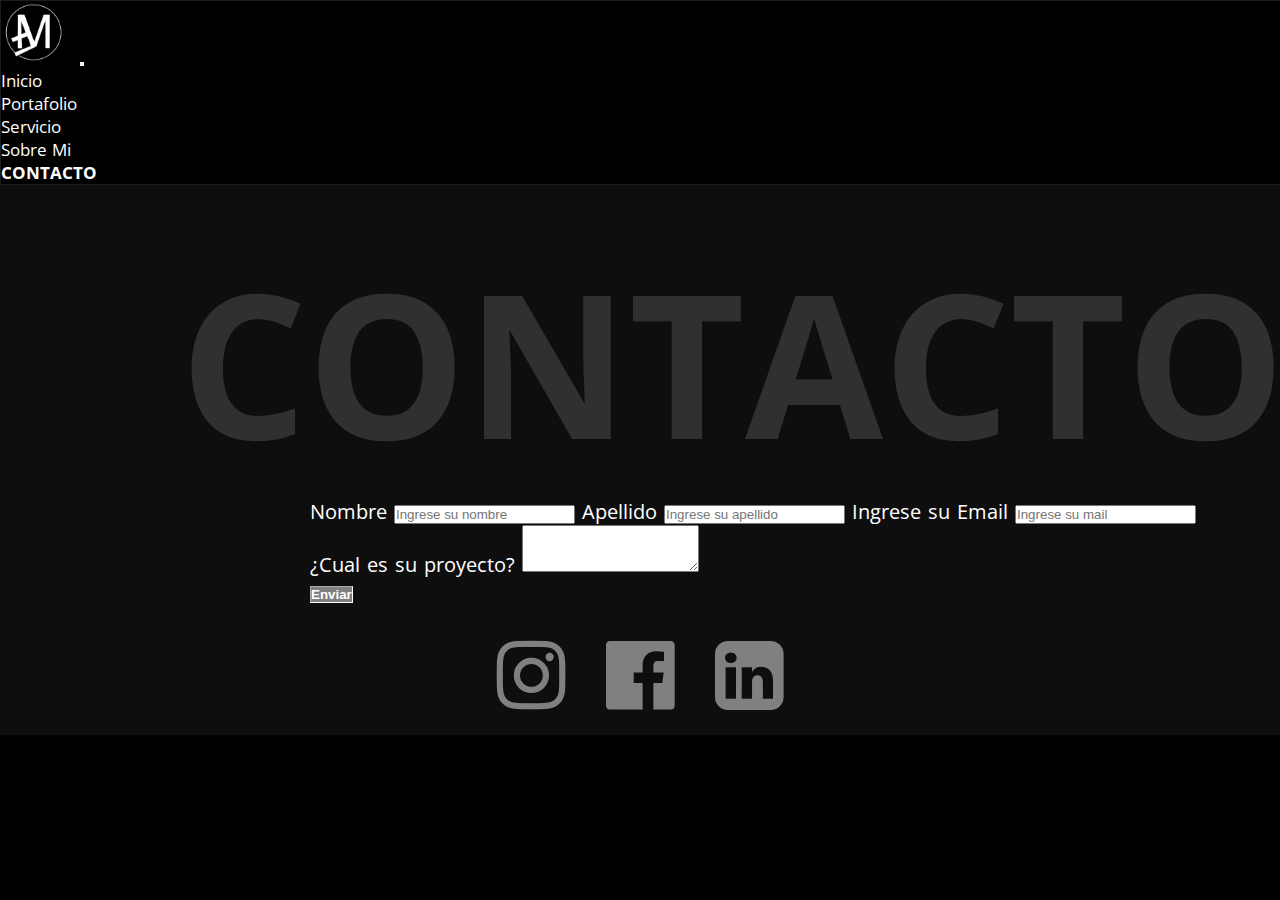
<file: pages/contacto.html>
<!DOCTYPE html>
<html lang="es">

<head>
    <meta charset="UTF-8">
    <meta http-equiv="X-UA-Compatible" content="IE=edge">
    <meta name="viewport" content="width=device-width, initial-scale=1.0">
    <meta name="description"
        content="Soy un diseñador grafico y desarrollador web que vive en Argentina. Contactate conmigo, tengamos la oportunidad de trabajar juntos">
    <meta name="keywords"
        content="contacto, desarrollador web, diseñador grafico, estudio grafico, freelance, detallista, Argentina, portafolio, email">
    <title>Francisco Manzur | Diseño grafico, Desarrollador web</title>
    <!-- Favcion -->
    <link rel="icon" href="../assets/images/favicon.ico" sizes="any">
    <!-- Linkeo Fonts -->
    <link rel="preconnect" href="https://fonts.googleapis.com">
    <link rel="preconnect" href="https://fonts.gstatic.com" crossorigin>
    <link href="https://fonts.googleapis.com/css2?family=Open+Sans+Condensed:wght@300;700&display=swap"
        rel="stylesheet">
    <!-- Linkeo Icons  -->
    <link rel="stylesheet" href="https://use.fontawesome.com/releases/v5.8.1/css/all.css"
        integrity="sha384-50oBUHEmvpQ+1lW4y57PTFmhCaXp0ML5d60M1M7uH2+nqUivzIebhndOJK28anvf" crossorigin="anonymous">
    <link rel="stylesheet" href="https://cdnjs.cloudflare.com/ajax/libs/font-awesome/4.7.0/css/font-awesome.css">
    <!-- Linkeo animaciones -->
    <link rel="stylesheet" href="https://cdnjs.cloudflare.com/ajax/libs/animate.css/4.1.1/animate.min.css" />
    <link rel="stylesheet" href="../assets/css/animate.css">
    <!-- Linkeo CSS -->
    <link rel="stylesheet" href="../assets/css/style.css">
    <!-- Bootstrap -->
    <link rel="stylesheet" href="https://cdn.jsdelivr.net/npm/bootstrap@4.6.0/dist/css/bootstrap.min.css"
        integrity="sha384-B0vP5xmATw1+K9KRQjQERJvTumQW0nPEzvF6L/Z6nronJ3oUOFUFpCjEUQouq2+l" crossorigin="anonymous">
</head>

<body>
    <div class="container-fluid">
        <header class="row">
            <div class="col-xs-12 col-md-12 col-lg-12">
                <nav class="navbar navbar-expand-lg navbar-light menu --border animate__animated animate__fadeInDown">
                    <img src="../assets/images/logo.png" alt="FAM Logo">
                    <button class="navbar-toggler" type="button" data-toggle="collapse" data-target="#navbarNav"
                        aria-controls="navbarNav" aria-expanded="false" aria-label="Toggle navigation">
                        <span class="navbar-toggler-icon"></span>
                    </button>
                    <div class="collapse navbar-collapse menu__nav" id="navbarNav">
                        <ul class="navbar-nav menu__list">
                            <li class="nav-item active">
                                <a class="nav-link" href="../index.html">Inicio<span
                                        class="sr-only">(current)</span></a>
                            </li>
                            <li class="nav-item">
                                <a class="nav-link" href="../pages/portafolio.html">Portafolio</a>
                            </li>
                            <li class="nav-item">
                                <a class="nav-link" href="../pages/servicios.html">Servicio</a>
                            </li>
                            <li class="nav-item">
                                <a class="nav-link" href="../pages/sobreMi.html">Sobre Mi</a>
                            </li>
                            <li class="nav-item">
                                <a class="nav-link" style="font-weight: bold; text-transform: uppercase;"
                                    href="../pages/contacto.html">Contacto</a>
                            </li>
                        </ul>
                    </div>
                </nav>
            </div>
        </header>
    </div>
    <div class="row">
        <div class="col-xs-12 col-md-12 col-lg-12 footcontenido wow animate__fadeInUp">
            <h1>Contacto</h1>
            <!-- Formulario -->
            <div class="col-xs-4 col-md-10 col-lg-4 form--  wow animate__fadeInUp">
                <form class="form--contacto">
                    <div class="form-group">
                        <label for="exampleFormControlInput1">Nombre</label>
                        <input type="name" class="form-control" id="exampleFormControlInput1"
                            placeholder="Ingrese su nombre">
                        <label for="exampleFormControlInput1">Apellido</label>
                        <input type="surname" class="form-control" id="exampleFormControlInput1"
                            placeholder="Ingrese su apellido">
                        <label for="exampleFormControlInput1">Ingrese su Email</label>
                        <input type="email" class="form-control" id="exampleFormControlInput1"
                            placeholder="Ingrese su mail">
                    </div>
                    <div class="form-group">
                        <label for="exampleFormControlTextarea1">¿Cual es su proyecto?</label>
                        <textarea class="form-control" id="exampleFormControlTextarea1" rows="3"></textarea>
                    </div>
                    <button type="submit" class="btn form--boton">Enviar</button>
                </form>
            </div>
            <nav>
                <ul class="footer__nav">
                    <li><a href="https://www.instagram.com/agus._.manzur/" target="_Blank"><i
                                class="fa fa-instagram fa-4x footer--movimiento" aria-hidden="true"></i></a></li>
                    <li><a href="https://www.facebook.com/virujas/" target="_Blank"><i
                                class="fa fa-facebook-official fa-4x footer--movimiento" aria-hidden="true"></i></a>
                    </li>
                    <li><a href="../pages/error404.html" target="_Blank"><i
                                class="fa fa-linkedin-square fa-4x footer--movimiento" aria-hidden="true"></i></a></li>
                </ul>
            </nav>
            <!-- Script  -->
            <script src="https://code.jquery.com/jquery-3.5.1.slim.min.js"
                integrity="sha384-DfXdz2htPH0lsSSs5nCTpuj/zy4C+OGpamoFVy38MVBnE+IbbVYUew+OrCXaRkfj"
                crossorigin="anonymous">
            </script>
            <script src="https://cdn.jsdelivr.net/npm/bootstrap@4.6.0/dist/js/bootstrap.bundle.min.js"
                integrity="sha384-Piv4xVNRyMGpqkS2by6br4gNJ7DXjqk09RmUpJ8jgGtD7zP9yug3goQfGII0yAns"
                crossorigin="anonymous">
            </script>
            </script>
            <script src="../assets/js/wow.min.js"></script>
            <script>
                new WOW().init();
            </script>
</body>

</html>
</file>
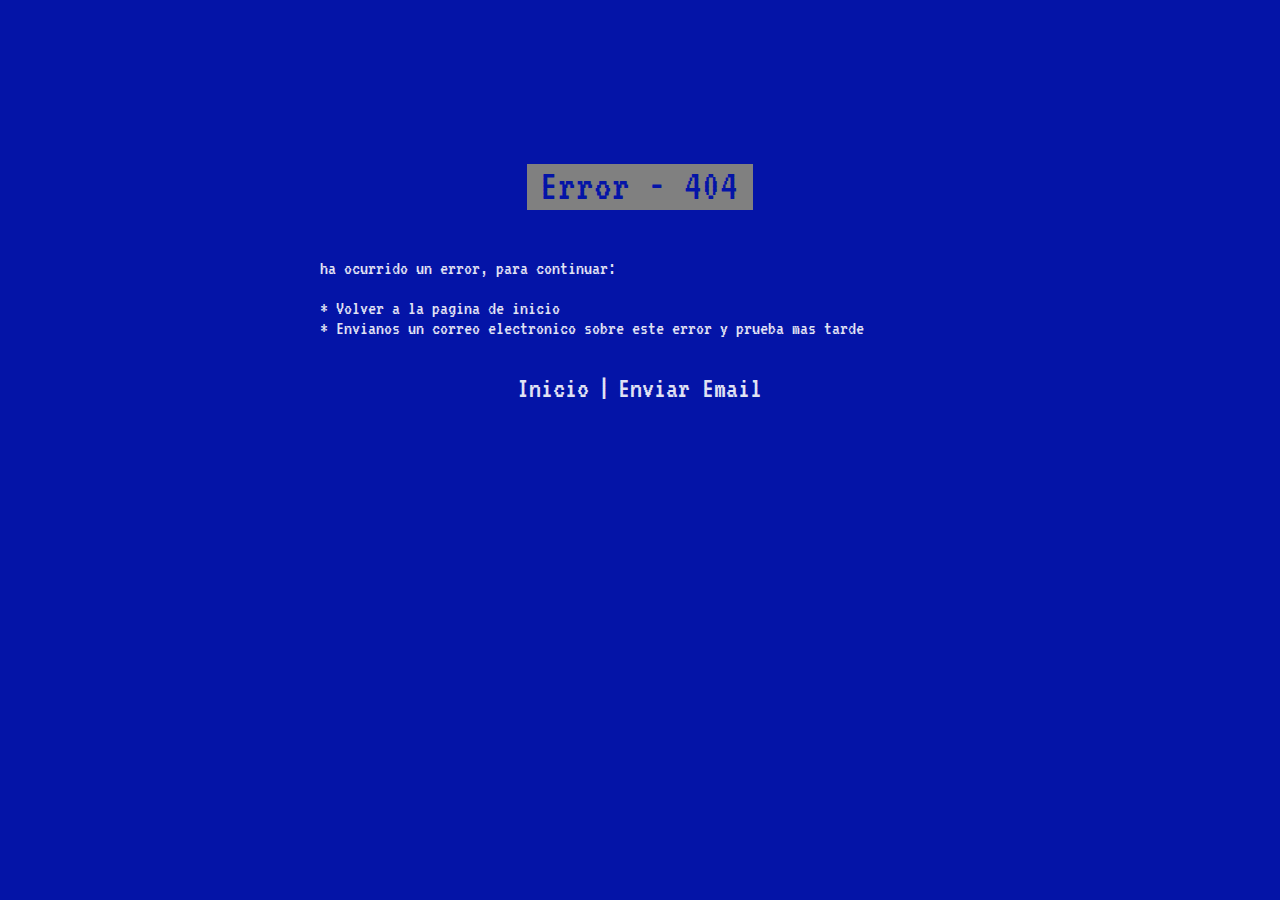
<file: pages/error404.html>
<!DOCTYPE html>
<html lang="es">

<head>
  <meta charset="UTF-8">
  <meta http-equiv="X-UA-Compatible" content="IE=edge">
  <meta name="viewport" content="width=device-width, initial-scale=1.0">
  <meta name="description"
    content="Soy un diseñador grafico y desarrollador web que vive en Argentina. Contactate conmigo.">
  <meta name="keywords"
    content="desarrollador web, diseñador grafico, estudio grafico, freelance, detallista, Argentina, portafolio, error, 404">
  <!-- Linkeo CSS -->
  <link rel="stylesheet" href="../assets/css/error404.css">
  <title>Francisco Manzur | Diseño grafico, Desarrollador web</title>
  <!-- Favcion -->
  <link rel="icon" href="assets/images/favicon.ico" sizes="any">
</head>

<body>
  <main class="container ajust">
    <h1 class="txt title"><span class="bg">Error - 404</span></h1>
    <p>ha ocurrido un error, para continuar:</p>
    <p>* Volver a la pagina de inicio<br />
      * Envianos un correo electronico sobre este error y prueba mas tarde</p>
    <nav class="nav">
      <a href="../index.html" class="link">Inicio</a>|<a href="mailto:manzur.agustin7@gmail.com" class="link">Enviar
        Email</a>
    </nav>
  </main>
</body>

</html>
</file>
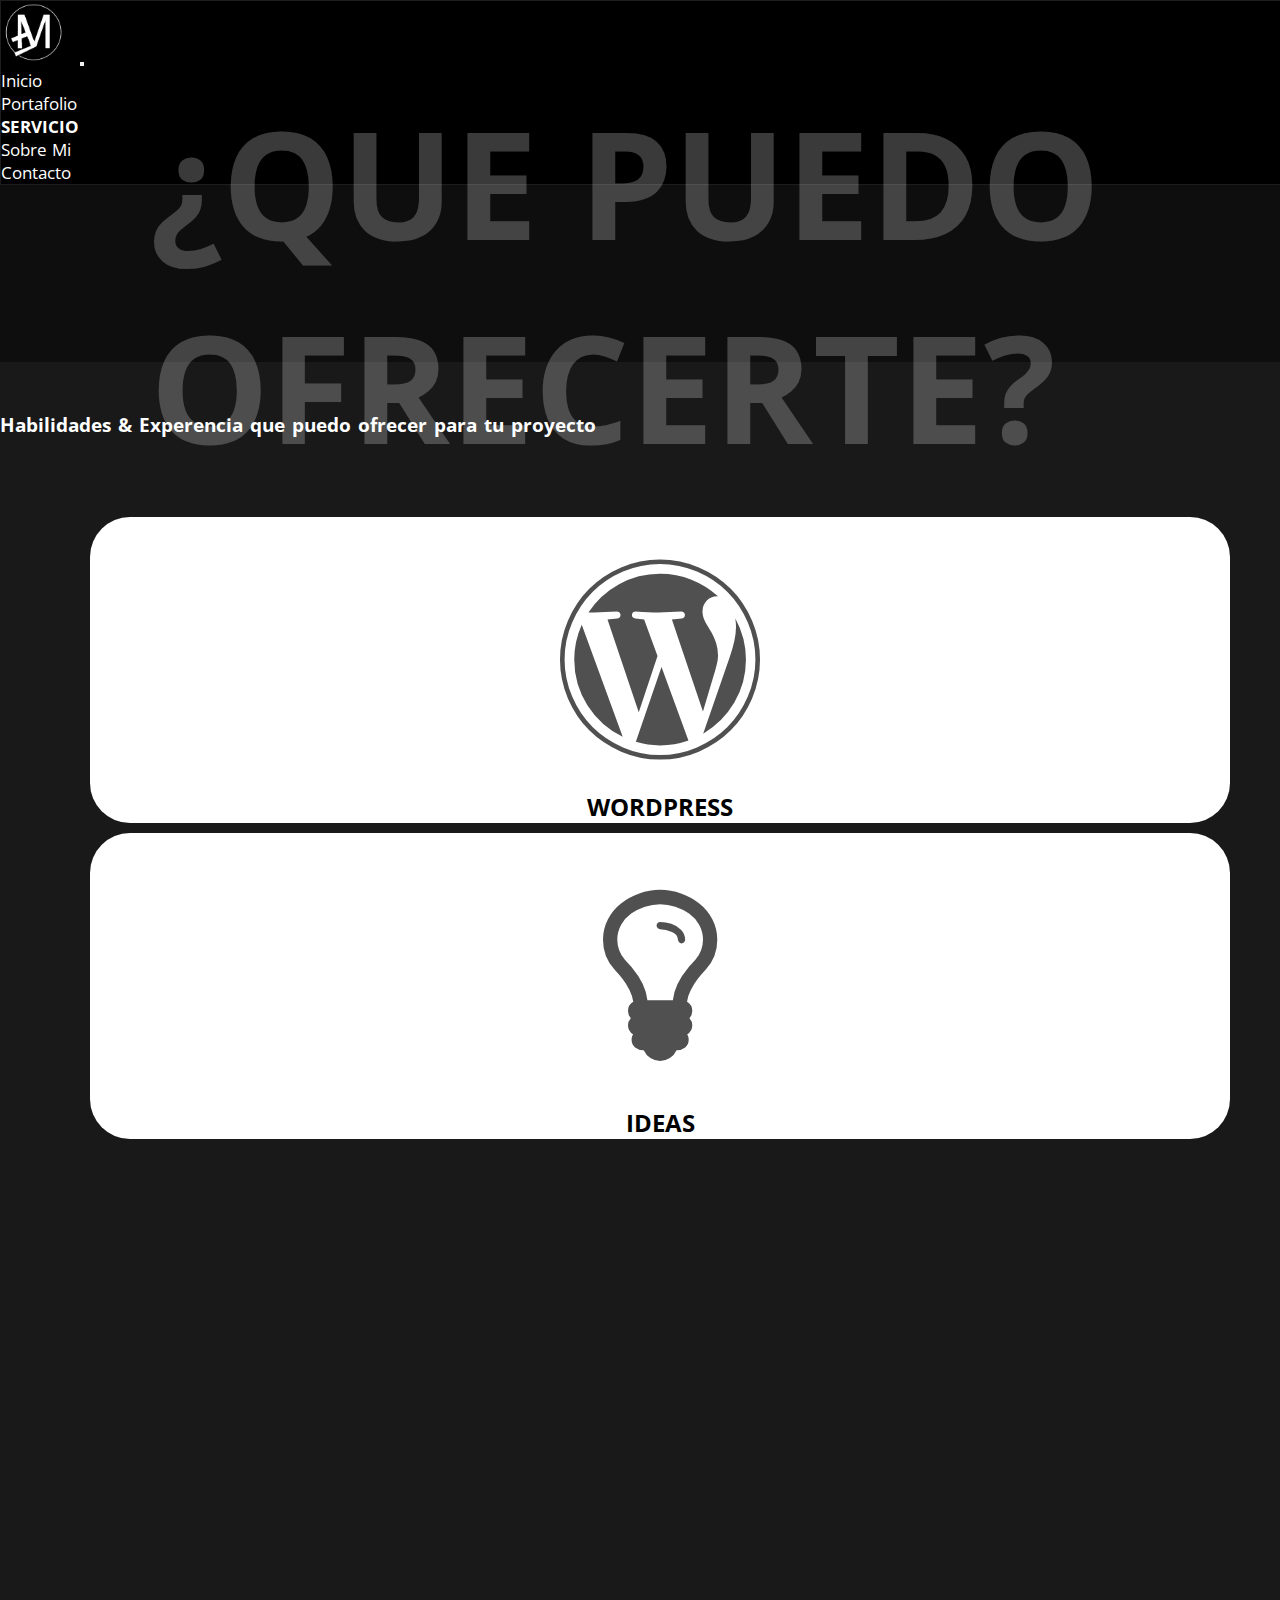
<file: pages/servicios.html>
<!DOCTYPE html>
<html lang="es">

<head>
    <meta charset="UTF-8">
    <meta http-equiv="X-UA-Compatible" content="IE=edge">
    <meta name="viewport" content="width=device-width, initial-scale=1.0">
    <meta name="description"
        content="Soy un diseñador grafico y desarrollador web que vive en Argentina. Aqui encontraras detalladamente mis especialidades. ¿En que puedo ayudarte?">
    <meta name="keywords"
        content="sitios web, desarrollador web, diseñador grafico, estudio grafico, freelance, intuitivo, Argentina, servicios, redes, soporte">
    <title>Francisco Manzur | Diseño grafico, Desarrollador web</title>
    <!-- Favcion -->
    <link rel="icon" href="../assets/images/favicon.ico" sizes="any">
    <!-- Linkeo Fonts -->
    <link rel="preconnect" href="https://fonts.googleapis.com">
    <link rel="preconnect" href="https://fonts.gstatic.com" crossorigin>
    <link href="https://fonts.googleapis.com/css2?family=Open+Sans+Condensed:wght@300;700&display=swap"
        rel="stylesheet">
    <!-- Linkeo Icons  -->
    <link rel="stylesheet" href="https://use.fontawesome.com/releases/v5.8.1/css/all.css"
        integrity="sha384-50oBUHEmvpQ+1lW4y57PTFmhCaXp0ML5d60M1M7uH2+nqUivzIebhndOJK28anvf" crossorigin="anonymous">
    <link rel="stylesheet" href="https://cdnjs.cloudflare.com/ajax/libs/font-awesome/4.7.0/css/font-awesome.css">
    <!-- Linkeo animaciones -->
    <link rel="stylesheet" href="https://cdnjs.cloudflare.com/ajax/libs/animate.css/4.1.1/animate.min.css" />
    <link rel="stylesheet" href="../assets/css/animate.css">
    <!-- Linkeo CSS -->
    <link rel="stylesheet" href="../assets/css/style.css">
    <!-- Bootstrap -->
    <link rel="stylesheet" href="https://cdn.jsdelivr.net/npm/bootstrap@4.6.0/dist/css/bootstrap.min.css"
        integrity="sha384-B0vP5xmATw1+K9KRQjQERJvTumQW0nPEzvF6L/Z6nronJ3oUOFUFpCjEUQouq2+l" crossorigin="anonymous">
</head>

<body class="portafolio__body">
    <div class="container-fluid">
        <header class="row">
            <div class="col-xs-12 col-md-12 col-lg-12">
                <nav class="navbar navbar-expand-lg navbar-light menu --border animate__animated animate__fadeInDown">
                    <img src="../assets/images/logo.png" alt="FAM Logo">
                    <button class="navbar-toggler" type="button" data-toggle="collapse" data-target="#navbarNav"
                        aria-controls="navbarNav" aria-expanded="false" aria-label="Toggle navigation">
                        <span class="navbar-toggler-icon"></span>
                    </button>
                    <div class="collapse navbar-collapse menu__nav" id="navbarNav">
                        <ul class="navbar-nav menu__list">
                            <li class="nav-item active">
                                <a class="nav-link" href="../index.html">Inicio<span
                                        class="sr-only">(current)</span></a>
                            </li>
                            <li class="nav-item">
                                <a class="nav-link" href="../pages/portafolio.html">Portafolio</a>
                            </li>
                            <li class="nav-item">
                                <a class="nav-link" style="font-weight: bold; text-transform: uppercase;"
                                    href="../pages/servicios.html">Servicio</a>
                            </li>
                            <li class="nav-item">
                                <a class="nav-link" href="../pages/sobreMi.html">Sobre Mi</a>
                            </li>
                            <li class="nav-item">
                                <a class="nav-link" href="../pages/contacto.html">Contacto</a>
                            </li>
                        </ul>
                    </div>
                </nav>
            </div>
        </header>
    </div>
    <div class="row">
        <div class="col-xs-4 col-md-12 col-lg-12 encabezadoServicios wow fadeInLeft">
            <h1>¿Que puedo ofrecerte?</h1>
            <br>
        </div>
    </div>
    </div>
    <div class="container textAjuste">
        <h3>Habilidades & Experencia que puedo ofrecer para tu proyecto</h3>
        <div class="row marcos">
            <div class="col-sm-4 col-md-6 col-lg-4 wow fadeInLeft">
                <div class="contenedor marcos__shadow marcos__up-hover marcos__color-hover">
                    <figure>
                        <h1><i id="icoServ" class="fa fa-wordpress"></i></h1>
                        <h2>WORDPRESS</h2>
                        <div class="texttest">
                            <p>Desde la intalación hasta su personalizacion, tanto como tiendas ecommerce como tambien
                                blogs personales. Wordpress es uno de mis fuertes.</p>
                        </div>
                </div>
                </figure>
            </div>
            <div class="col-sm-4 col-md-6 col-lg-4 wow fadeInLeft">
                <div class="contenedor marcos__shadow marcos__up-hover marcos__color-hover">
                    <figure>
                        <h1><i id="icoServ" class="fa fa-lightbulb-o"></i></h1>
                        <h2>IDEAS</h2>
                        <div class="texttest">
                            <p>Consultame por tu idea, proyecto, y buscaremos juntos todas las formas para llevarlo a
                                cabo.</p>
                        </div>
                    </figure>
                </div>
            </div>
            <div class="col-sm-4 col-md-6 col-lg-4 wow fadeInRight">
                <div class="contenedor marcos__shadow marcos__up-hover marcos__color-hover">
                    <figure>
                        <h1><i id="icoServ" class="fa fa-pencil-square-o"></i></h1>
                        <h2>DISEÑOS</h2>
                        <div class="texttest">
                            <p>Teniendo amplia experiencia en diseño grafico, puedo adaptarme al proyecto que buscas!
                            </p>
                        </div>
                    </figure>
                </div>
            </div>
            <div class="col-sm-4 col-md-6 col-lg-4 wow fadeInRight ajuste--top">
                <div class="ajusteMarco contenedor marcos__shadow marcos__up-hover marcos__color-hover">
                    <figure>
                        <h1><i id="icoServ" class="fa fa-file-code-o"></i></h1>
                        <h2>DESARROLLO</h2>
                        <div class="texttest">
                            <p>Lenguajes: HTML, CSS, JAVASCRIPT, C#. Muchos mas proximamente.</p>
                        </div>
                    </figure>
                </div>
            </div>
            <div class="col-sm-4 col-md-6 col-lg-4 wow fadeInRight ajuste--top">
                <div
                    class="ajusteMarco--mobile ajusteMarco contenedor marcos__shadow marcos__up-hover marcos__color-hover">
                    <figure>
                        <h1><i id="icoServ" class="fa fa-wrench"></i></h1>
                        <h2>SOPORTE</h2>
                        <div class="texttest">
                            <p>Amplia experiencia en armado de hardware, desde computadoras hasta servidores.</p>
                        </div>
                    </figure>
                </div>
            </div>
        </div>
    </div>
    </div>
    <div class="container-fluid">
        <footer class="row">
            <div class="col-xs-12 col-md-12 col-lg-12 footer wow animate__fadeInUp">
                <nav>
                    <ul class="footer__nav">
                        <li><a href="https://www.instagram.com/agus._.manzur/" target="_Blank"><i
                                    class="fa fa-instagram fa-2x footer--movimiento" aria-hidden="true"></i></a></li>
                        <li><a href="https://www.facebook.com/virujas/" target="_Blank"><i
                                    class="fa fa-facebook-official fa-2x footer--movimiento" aria-hidden="true"></i></a>
                        </li>
                        <li><a href="../pages/error404.html" target="_Blank"><i
                                    class="fa fa-linkedin-square fa-2x footer--movimiento" aria-hidden="true"></i></a>
                        </li>
                    </ul>
                </nav>
                <a style="text-decoration: none;" href="../pages/error404.html">
                    <h6 id="mf"> Manzur Francisco™</h6>
                </a>
            </div>
        </footer>
    </div>
    <!-- Script -->
    <script src="https://code.jquery.com/jquery-3.5.1.slim.min.js"
        integrity="sha384-DfXdz2htPH0lsSSs5nCTpuj/zy4C+OGpamoFVy38MVBnE+IbbVYUew+OrCXaRkfj" crossorigin="anonymous">
    </script>
    <script src="https://cdn.jsdelivr.net/npm/bootstrap@4.6.0/dist/js/bootstrap.bundle.min.js"
        integrity="sha384-Piv4xVNRyMGpqkS2by6br4gNJ7DXjqk09RmUpJ8jgGtD7zP9yug3goQfGII0yAns" crossorigin="anonymous">
    </script>
    </script>
    <script src="../assets/js/wow.min.js"></script>
    <script>
        new WOW().init();
    </script>

</body>

</html>
</file>
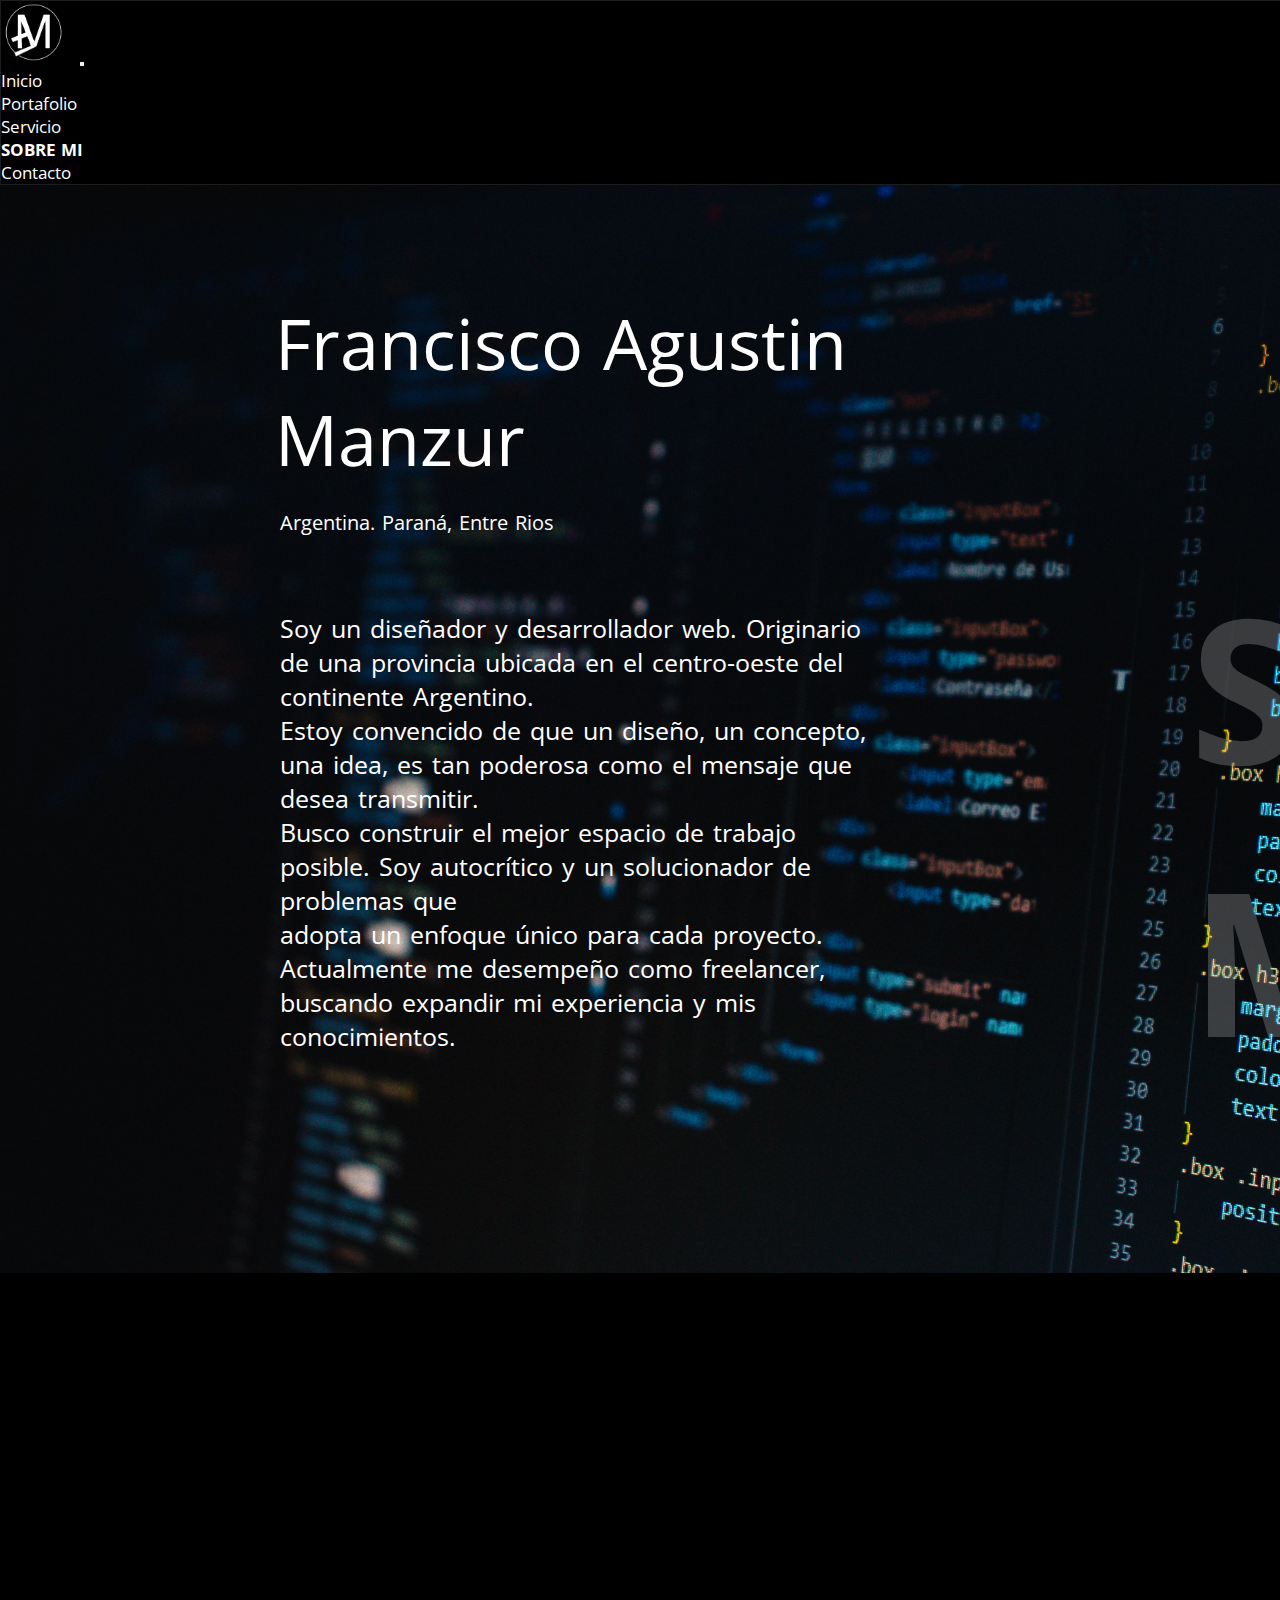
<file: pages/sobreMi.html>
<!DOCTYPE html>
<html lang="es">

<head>
    <meta charset="UTF-8">
    <meta http-equiv="X-UA-Compatible" content="IE=edge">
    <meta name="viewport" content="width=device-width, initial-scale=1.0">
    <meta name="description"
        content="¿Quien soy? soy un diseñador grafico y desarrollador web que vive en Argentina. Tengo una gran pasion por las interfaces de usuario y la creacion de experiencias intuitivas. Persona bien organizada, solucionadora de problemas. Empleado independiente con gran atencion a los detalles">
    <meta name="keywords"
        content="it, desarrollador web, diseñador grafico, estudio grafico, freelance, creativo, Argentina, portafolio, sobre mi">
    <title>Francisco Manzur | Diseño grafico, Desarrollador web</title>
    <!-- Favcion -->
    <link rel="icon" href="../assets/images/favicon.ico" sizes="any">
    <!-- Linkeo Fonts -->
    <link rel="preconnect" href="https://fonts.googleapis.com">
    <link rel="preconnect" href="https://fonts.gstatic.com" crossorigin>
    <link href="https://fonts.googleapis.com/css2?family=Open+Sans+Condensed:wght@300;700&display=swap"
        rel="stylesheet">
    <!-- Linkeo Icons  -->
    <link rel="stylesheet" href="https://use.fontawesome.com/releases/v5.8.1/css/all.css"
        integrity="sha384-50oBUHEmvpQ+1lW4y57PTFmhCaXp0ML5d60M1M7uH2+nqUivzIebhndOJK28anvf" crossorigin="anonymous">
    <link rel="stylesheet" href="https://cdnjs.cloudflare.com/ajax/libs/font-awesome/4.7.0/css/font-awesome.css">
    <!-- Linkeo animaciones -->
    <link rel="stylesheet" href="https://cdnjs.cloudflare.com/ajax/libs/animate.css/4.1.1/animate.min.css" />
    <link rel="stylesheet" href="../assets/css/animate.css">
    <!-- Linkeo CSS -->
    <link rel="stylesheet" href="../assets/css/style.css">
    <!-- Bootstrap -->
    <link rel="stylesheet" href="https://cdn.jsdelivr.net/npm/bootstrap@4.6.0/dist/css/bootstrap.min.css"
        integrity="sha384-B0vP5xmATw1+K9KRQjQERJvTumQW0nPEzvF6L/Z6nronJ3oUOFUFpCjEUQouq2+l" crossorigin="anonymous">
</head>

<body>
    <div class="container-fluid">
        <header class="row">
            <div class="col-xs-12 col-md-12 col-lg-12">
                <nav class="navbar navbar-expand-lg navbar-light menu --border animate__animated animate__fadeInDown">
                    <img src="../assets/images/logo.png" alt="FAM Logo">
                    <button class="navbar-toggler" type="button" data-toggle="collapse" data-target="#navbarNav"
                        aria-controls="navbarNav" aria-expanded="false" aria-label="Toggle navigation">
                        <span class="navbar-toggler-icon"></span>
                    </button>
                    <div class="collapse navbar-collapse menu__nav" id="navbarNav">
                        <ul class="navbar-nav menu__list">
                            <li class="nav-item active">
                                <a class="nav-link" href="../index.html">Inicio<span
                                        class="sr-only">(current)</span></a>
                            </li>
                            <li class="nav-item">
                                <a class="nav-link" href="../pages/portafolio.html">Portafolio</a>
                            </li>
                            <li class="nav-item">
                                <a class="nav-link" href="../pages/servicios.html">Servicio</a>
                            </li>
                            <li class="nav-item">
                                <a class="nav-link" style="font-weight: bold; text-transform: uppercase;"
                                    href="../pages/sobreMi.html">Sobre Mi</a>
                            </li>
                            <li class="nav-item">
                                <a class="nav-link" href="../pages/contacto.html">Contacto</a>
                            </li>
                        </ul>
                    </div>
                </nav>
            </div>
        </header>
    </div>
    <div class="row">
        <div class="col-xs-12 col-md-12 col-lg-12 sobreMi wow fadeInLeft">
            <h2>Francisco Agustin Manzur</h2>
            <h3>Argentina. Paraná, Entre Rios</h3>
            <p>Soy un diseñador y desarrollador web. Originario de una provincia ubicada en el centro-oeste del
                continente Argentino.
                <br>Estoy convencido de que un diseño, un concepto, una idea, es tan poderosa como el mensaje que desea
                transmitir.
                <br>Busco construir el mejor espacio de trabajo posible. Soy autocrítico y un solucionador de problemas
                que
                <br>adopta un enfoque único para cada proyecto.
                <br>
                Actualmente me desempeño como freelancer, buscando expandir mi experiencia y mis conocimientos.</p>
            <h1>Sobre Mi</h1>
        </div>
    </div>
    <div class="row">
        <div class="col-xs-12 col-md-12 col-lg-12 sobreMi__mail wow fadeInRight">
            <h5><a style="text-decoration:none;" href=mailto:manzur.agustin7@gmail.com">MAIL DE CONTACTO</a>
                <p>Si estas interesado en un nuevo proyecto o colaboración no dudes en enviarme un correo electrónico
                </p>
        </div>
    </div>
    <footer class="row">
        <div class="col-xs-12 col-md-12 col-lg-12 footer wow animate__fadeInUp">
            <nav>
                <ul class="footer__nav">
                    <li><a href="https://www.instagram.com/agus._.manzur/" target="_Blank"><i
                                class="fa fa-instagram fa-2x footer--movimiento" aria-hidden="true"></i></a></li>
                    <li><a href="https://www.facebook.com/virujas/" target="_Blank"><i
                                class="fa fa-facebook-official fa-2x footer--movimiento" aria-hidden="true"></i></a>
                    </li>
                    <li><a href="../pages/error404.html" target="_Blank"><i
                                class="fa fa-linkedin-square fa-2x footer--movimiento" aria-hidden="true"></i></a></li>
                </ul>
            </nav>
            <a style="text-decoration: none;" href="../pages/error404.html">
                <h6 id="mf"> Manzur Francisco™</h6>
            </a>
        </div>
    </footer>
    </div>
    <!-- Script  -->
    <script src="https://code.jquery.com/jquery-3.5.1.slim.min.js"
        integrity="sha384-DfXdz2htPH0lsSSs5nCTpuj/zy4C+OGpamoFVy38MVBnE+IbbVYUew+OrCXaRkfj" crossorigin="anonymous">
    </script>
    <script src="https://cdn.jsdelivr.net/npm/bootstrap@4.6.0/dist/js/bootstrap.bundle.min.js"
        integrity="sha384-Piv4xVNRyMGpqkS2by6br4gNJ7DXjqk09RmUpJ8jgGtD7zP9yug3goQfGII0yAns" crossorigin="anonymous">
    </script>
    </script>
    <script src="../assets/js/wow.min.js"></script>
    <script>
        new WOW().init();
    </script>
</body>

</html>
</file>
<file: assets/css/style.css>
* {
  margin: 0;
  padding: 0;
}

body {
  font-family: 'Open Sans Condensed', sans-serif !important;
  font-style: normal;
  font-weight: 400;
  background-color: #000000 !important;
  word-spacing: 2px;
  width: 100%;
  color: white;
}

h1 {
  font-weight: 700;
  text-transform: uppercase;
}

.row {
  margin-right: 0 !important;
}

.container-fluid {
  padding-right: 0px !important;
  padding-left: 0px !important;
  overflow: hidden !important;
}

.navbar-collapse {
  -webkit-box-pack: right !important;
      -ms-flex-pack: right !important;
          justify-content: right !important;
}

.--border {
  -webkit-box-sizing: unset !important;
          box-sizing: unset !important;
}

.navbar-expand-lg {
  width: 100% !important;
}

.rounded {
  border-radius: 30px !important;
}

.marcoindex__color-hover:hover {
  color: rgba(236, 234, 234, 0.705);
}

.marcoindex__up-hover:hover {
  top: -5px;
  -webkit-box-shadow: 15px 15px 15px #020202;
          box-shadow: 15px 15px 15px #020202;
}

.efectohover figure img {
  -webkit-filter: grayscale(100%);
  filter: grayscale(100%);
  -webkit-transition: .3s ease-in-out;
  transition: .3s ease-in-out;
}

.efectohover figure:hover img {
  -webkit-filter: grayscale(0);
  filter: grayscale(0);
}

.contenedor_portafolio figure > .textporta {
  position: absolute;
  top: 0;
  width: 100%;
  height: 100%;
  padding-bottom: 100px;
  background: rgba(109, 108, 108, 0.733);
  -webkit-transition: all 500ms ease-out;
  transition: all 500ms ease-out;
  opacity: 0;
  visibility: hidden;
  text-align: center;
  color: black;
}

.contenedor_portafolio figure:hover > .textporta {
  opacity: 1;
  visibility: visible;
  color: #fff6f6;
  font-size: 25px;
  font-weight: bold;
}

.contenedor_portafolio figure:hover > .textporta p {
  margin-top: 70px;
  margin-bottom: 100px;
  -webkit-transition: all 500ms ease-out;
  transition: all 500ms ease-out;
  color: #e4e4e4;
  font-size: 20px;
}

.contra-efecthover figure img {
  -webkit-filter: grayscale(0);
  filter: grayscale(0);
}

.contra-efecthover figure:hover img {
  -webkit-filter: grayscale(100%);
  filter: grayscale(100%);
  -webkit-transition: .3s ease-in-out;
  transition: .3s ease-in-out;
}

.marcos__color-hover:hover {
  color: #b6b2b2;
}

.marcos__up-hover:hover {
  top: -5px;
  -webkit-box-shadow: 15px 15px 15px #353535;
          box-shadow: 15px 15px 15px #353535;
}

.contenedor figure .texttest {
  position: absolute;
  top: 0;
  width: 100%;
  height: 100%;
  background: white;
  -webkit-transition: all 500ms ease-out;
  transition: all 500ms ease-out;
  opacity: 0;
  visibility: hidden;
  text-align: center;
  border-radius: 40px;
  color: black;
}

.contenedor figure:hover > .texttest {
  opacity: 1;
  visibility: visible;
  color: black;
}

.contenedor figure:hover > .texttest p {
  margin-top: 70px;
  margin-bottom: 100px;
  -webkit-transition: all 500ms ease-out;
  transition: all 500ms ease-out;
  color: black;
}

.footer--movimiento {
  -webkit-transition: all 0.1s;
  transition: all 0.1s;
}

.footer--movimiento:hover {
  -webkit-transform: translateY(-6px);
          transform: translateY(-6px);
  color: white;
}

.contacto--animacion {
  -webkit-transition: all 1s;
  transition: all 1s;
  width: 40%;
}

.contacto--animacion:hover {
  width: 35%;
  background-color: #EAEAEA;
  text-transform: uppercase;
}

.button {
  display: -webkit-box;
  display: -ms-flexbox;
  display: flex;
  -webkit-box-orient: horizontal;
  -webkit-box-direction: normal;
      -ms-flex-direction: row;
          flex-direction: row;
  -ms-flex-wrap: wrap;
      flex-wrap: wrap;
  -webkit-box-pack: center;
      -ms-flex-pack: center;
          justify-content: center;
  text-align: center;
  margin: 0 auto;
}

.container-button {
  -webkit-box-align: center;
      -ms-flex-align: center;
          align-items: center;
  display: -webkit-box;
  display: -ms-flexbox;
  display: flex;
  -webkit-box-pack: center;
      -ms-flex-pack: center;
          justify-content: center;
  text-align: center;
  padding-bottom: 100px;
  width: 240px;
}

.botton {
  letter-spacing: 0.1em;
  cursor: pointer;
  font-size: 14px;
  font-weight: bold;
  line-height: 45px;
  max-width: 160px;
  position: relative;
  text-decoration: none;
  text-transform: uppercase;
  width: 100%;
}

.botton:hover {
  text-decoration: none;
}

.effect01 {
  color: #FFF;
  border: 4px solid #000;
  -webkit-box-shadow: 0px 0px 0px 1px #000 inset;
          box-shadow: 0px 0px 0px 1px #000 inset;
  background-color: #000;
  overflow: hidden;
  position: relative;
  -webkit-transition: all 0.3s ease-in-out;
  transition: all 0.3s ease-in-out;
}

.effect01:hover {
  border: 4px solid #666;
  background-color: #FFF;
  -webkit-box-shadow: 0px 0px 0px 4px #EEE inset;
          box-shadow: 0px 0px 0px 4px #EEE inset;
}

.effect01 span {
  -webkit-transition: all 0.2s ease-out;
  transition: all 0.2s ease-out;
  z-index: 2;
}

.effect01:hover span {
  letter-spacing: 0.13em;
  color: #333;
}

.effect01:after {
  background: #FFF;
  border: 0px solid #000;
  content: "";
  height: 155px;
  left: -75px;
  opacity: .8;
  position: absolute;
  top: -50px;
  -webkit-transform: rotate(35deg);
  transform: rotate(35deg);
  width: 50px;
  -webkit-transition: all 1s cubic-bezier(0.075, 0.82, 0.165, 1);
  transition: all 1s cubic-bezier(0.075, 0.82, 0.165, 1);
  z-index: 1;
}

.effect01:hover:after {
  background: #FFF;
  border: 20px solid #000;
  opacity: 0;
  left: 120%;
  -webkit-transform: rotate(40deg);
  transform: rotate(40deg);
}

.menu {
  word-spacing: 10px;
  background-color: black;
  border: solid 1px #1d1d1d;
}

.menu img {
  width: 65px !important;
  height: auto;
}

.menu__nav {
  word-spacing: 10px;
}

.menu__list {
  list-style: none;
}

.menu__list li {
  list-style-type: none;
  word-spacing: 5px;
  margin-right: 30px;
}

.menu__list li a {
  color: white !important;
  font-size: 17px !important;
  text-decoration: none;
  word-spacing: 1px;
}

.cabezera {
  padding-bottom: 305px;
  margin-bottom: 0;
}

.cabezera h1 {
  margin-top: 400px;
  color: white;
  font-weight: bold;
  margin-left: 200px;
  text-align: left;
  font-size: 120px;
}

.cabezera img {
  position: absolute;
  width: 100% !important;
  margin: 0px 0px 0px 0px !important;
  height: auto;
  z-index: -1;
  margin-left: 30px;
  overflow: hidden !important;
  right: 0px;
}

.cabezera p {
  margin-left: 205px;
  font-size: 40px;
  text-align: left;
  color: white;
}

.sobreMi--index {
  color: white;
  background-color: #191919;
  font-size: 25px;
  padding: 50px 15px 100px 0px !important;
}

.sobreMi--index p {
  font-size: 25.6px;
  padding-left: 300px;
  padding-right: 400px;
  margin-top: 50px;
}

.sobreMi--index h6 {
  position: absolute;
  z-index: 1111;
  font-size: 300px;
  left: 50px;
  color: rgba(255, 255, 255, 0.089);
  font-weight: bold;
  padding-right: 300px;
  margin-bottom: 200px;
  top: -180px;
}

.sobreMi--index a {
  font-size: 20px;
  margin-left: 80px;
  padding: 5px 25px 5px 25px;
  font-weight: bold;
  background-color: white;
  text-decoration: none;
  color: #011140;
}

.portafolio--index {
  color: black;
  background-color: #0e0e0e;
  font-size: 30px;
  padding: 180px 150px 0px 150px;
}

.portafolio--index h6 {
  position: absolute;
  top: -120px;
  font-weight: bold;
  font-size: 220px !important;
  z-index: 1111;
  color: rgba(255, 255, 255, 0.082);
  font-size: 40px;
  padding-bottom: 30px;
  padding-left: 1000px;
}

.bordeImgPortfolio {
  text-align: center;
}

.bordeImgPortfolio img {
  width: 100%;
  height: 50%;
}

.bordeImgPortfolio__shadow {
  margin: 10px 10px 10px 10px;
  -webkit-box-shadow: 7px 7px 7pxrgb 255, 255, 255;
          box-shadow: 7px 7px 7pxrgb 255, 255, 255;
  position: relative;
  -webkit-transition: all 0.2s;
  transition: all 0.2s;
  top: 0;
  border-radius: 40px;
  background-color: white;
}

.marcoindex {
  text-align: center;
  padding: 50px 10px 40px 10px;
  margin: 20px 40px 0px 40px;
}

.marcoindex--cajas {
  padding: 15px 10px 15px 10px !important;
}

.marcoindex__contenedor {
  width: 100%;
  display: -webkit-box;
  display: -ms-flexbox;
  display: flex;
  -webkit-box-pack: center !important;
      -ms-flex-pack: center !important;
          justify-content: center !important;
  -webkit-box-align: center !important;
      -ms-flex-align: center !important;
          align-items: center !important;
  height: 300px;
}

.marcoindex__contenedor figure {
  position: relative;
  width: 350px;
  border-radius: 6px;
  overflow: hidden;
  cursor: pointer;
  -ms-flex-item-align: initial;
      -ms-grid-row-align: initial;
      align-self: initial;
}

.marcoindex__contenedor figure img {
  width: 100%;
  height: auto;
}

.marcoindex__shadow {
  margin: 10px 10px 10px 10px;
  -webkit-box-shadow: 7px 7px 7pxrgb 255, 255, 255;
          box-shadow: 7px 7px 7pxrgb 255, 255, 255;
  position: relative;
  -webkit-transition: all 0.2s;
  transition: all 0.2s;
  top: 0;
  background-color: rgba(88, 87, 87, 0.322);
}

.footer {
  padding-top: 30px;
  background-color: #000000;
  color: white;
  font-size: 20px;
}

.footer p {
  -webkit-box-pack: right;
      -ms-flex-pack: right;
          justify-content: right;
}

.footer ul {
  color: #9b9b9b;
}

.footer h6 {
  display: -ms-grid;
  display: grid;
  -webkit-box-align: end;
      -ms-flex-align: end;
          align-items: end;
  text-align: right;
  color: #9b9b9b;
}

.footer__nav {
  display: -webkit-box;
  display: -ms-flexbox;
  display: flex;
  -webkit-box-orient: horizontal;
  -webkit-box-direction: normal;
      -ms-flex-direction: row;
          flex-direction: row;
  -ms-flex-wrap: nowrap;
      flex-wrap: nowrap;
  text-decoration: none;
  width: 100%;
  -webkit-box-pack: center;
      -ms-flex-pack: center;
          justify-content: center;
}

.footer__nav li {
  color: #9b9b9b;
  list-style-type: none;
  padding: 20px;
  margin-top: 10px;
}

.footer__nav a {
  text-decoration: none;
}

.footer__nav i {
  color: grey;
}

.encabezadoPortafolio {
  color: black;
  background-color: #0e0e0e;
  font-size: 30px;
  padding: 180px 150px 0px 150px;
}

.encabezadoPortafolio h1 {
  position: absolute;
  top: 120px;
  font-weight: bold;
  font-size: 150px !important;
  z-index: 1111;
  color: rgba(255, 255, 255, 0.226);
  font-size: 40px;
  padding-bottom: 30px;
  padding-left: 100px;
  padding-right: 100px;
}

.row {
  -webkit-box-pack: center !important;
      -ms-flex-pack: center !important;
          justify-content: center !important;
}

.portafolio__body {
  width: 100%;
  background-color: #191919 !important;
  margin-left: 0px !important;
}

.trabajos {
  padding: 25px 50px 50px 50px;
}

.trabajos h3 {
  font-size: 25px;
  color: white;
  text-align: center;
}

.trabajos p {
  font-size: 15px;
  color: white;
  text-align: center;
  padding-bottom: 50px;
}

.--animacion--trabajos h3 {
  color: white;
}

.--animacion--trabajos p {
  color: white;
}

.marcoporta {
  text-align: center;
  padding: 50px 10px 40px 10px;
  margin: 20px 40px 0px 40px;
}

.marcoporta--cajas {
  padding: 15px 10px 15px 10px !important;
}

.marcoporta__contenedor {
  width: 100%;
  height: 100%;
  display: -webkit-box;
  display: -ms-flexbox;
  display: flex;
  -webkit-box-pack: center !important;
      -ms-flex-pack: center !important;
          justify-content: center !important;
  -webkit-box-align: center !important;
      -ms-flex-align: center !important;
          align-items: center !important;
  height: 350px;
  cursor: pointer;
}

.marcoporta__contenedor figure {
  position: relative;
  width: 350px;
  overflow: hidden;
  cursor: pointer;
  -ms-flex-item-align: initial;
      -ms-grid-row-align: initial;
      align-self: initial;
}

.marcoporta__contenedor figure img {
  width: 100%;
  height: auto;
}

.marcoporta .figura {
  position: relative;
  width: 100%;
  height: 350px;
  overflow: hidden;
  -ms-flex-item-align: normal;
      -ms-grid-row-align: normal;
      align-self: normal;
  padding-top: 40px;
  padding-bottom: 40px;
}

.marcoporta .figura img {
  width: 380px;
  height: auto;
}

.marcoporta__shadow {
  margin: 10px 10px 10px 10px;
  -webkit-box-shadow: 7px 7px 7pxrgb 255, 255, 255;
          box-shadow: 7px 7px 7pxrgb 255, 255, 255;
  position: relative;
  -webkit-transition: all 0.2s;
  transition: all 0.2s;
  top: 0;
  background-color: rgba(88, 87, 87, 0.322);
}

.encabezadoServicios {
  color: black;
  font-size: 20px;
  text-align: left;
  padding: 50px 50px 100px 50px !important;
  background-color: #0e0e0e;
}

.encabezadoServicios h1 {
  position: absolute;
  top: 80px;
  font-weight: bold;
  font-size: 150px !important;
  z-index: 1111;
  color: rgba(255, 255, 255, 0.226);
  font-size: 40px;
  padding-bottom: 30px;
  padding-left: 100px;
  padding-right: 100px;
}

.textAjuste h3 {
  color: white;
  size: 30px !important;
  padding-top: 50px;
}

.marcos {
  text-align: center;
  padding: 50px 40px 80px 40px;
  margin: 20px 40px 0px 40px;
}

.marcos h1 {
  font-size: 200px;
  color: #505050;
}

.marcos h2 {
  color: black;
}

.marcos__shadow {
  margin: 10px 10px 10px 10px;
  -webkit-box-shadow: 7px 7px 7pxrgb 255, 255, 255;
          box-shadow: 7px 7px 7pxrgb 255, 255, 255;
  position: relative;
  -webkit-transition: all 0.2s;
  transition: all 0.2s;
  top: 0;
  border-radius: 40px;
  background-color: white;
}

.ajuste--top {
  padding-top: 50px;
}

.sobreMi {
  background-image: url("../images/sobremi.jpg") !important;
  background-size: cover;
  color: white;
  font-size: 18px;
  padding: 50px 150px 100px 150px;
}

.sobreMi h1 {
  position: absolute;
  top: 550px;
  font-weight: bold;
  font-size: 200px !important;
  z-index: 1111;
  color: rgba(223, 222, 222, 0.24);
  font-size: 40px;
  padding-left: 1040px;
  padding-right: 100px;
}

.sobreMi h2 {
  color: white;
  text-align: left;
  margin: 30px 40px 10px 50px;
  padding: 30px 0px 10px 75px;
  font-size: 70px;
  font-weight: 400;
}

.sobreMi h3 {
  color: white;
  text-align: left;
  margin: 2px 40px 50px 50px;
  padding: 2px 0px 10px 80px;
  font-size: 20px;
  font-weight: 400;
}

.sobreMi p {
  color: white;
  text-align: left;
  margin: 0px 40px 0px 50px;
  padding: 15px 200px 120px 80px;
  font-size: 25px;
}

.sobreMi__mail {
  padding: 150px 0px 150px 0px;
  text-decoration: none;
  background-color: #191919;
}

.sobreMi__mail h5 {
  color: white;
  font-size: 50px;
  text-align: center;
  text-decoration: none;
  font-weight: bold;
}

.sobreMi__mail a {
  color: white;
}

.sobreMi__mail p {
  font-size: 20px;
  text-align: center;
  margin-top: 15px;
}

.footcontenido {
  background-color: #0e0e0e;
  padding: 20px 30px 0px 30px;
  color: white;
  font-size: 20px;
  height: 100%;
}

.footcontenido h1 {
  margin-bottom: 0px !important;
  padding-bottom: 0px !important;
  font-size: 200px;
  margin-left: 150px;
  margin-top: 20px;
  color: rgba(255, 255, 255, 0.144);
  font-weight: bold;
}

.form-- {
  left: 500px !important;
  top: -100px !important;
}

.form--contacto {
  padding-left: 280px;
  left: 600px;
}

.form--boton {
  background-color: grey !important;
  color: white !important;
  font-weight: bold !important;
  border: inset 1px white !important;
  cursor: pointer !important;
}

#contactoIcon i {
  width: 0%;
  margin-left: 20px;
  margin-right: 0px;
  color: white;
}

/*vista desktop*/
/*VISTA tablet*/
@media only screen and (min-width: 768px) and (max-width: 1023px) {
  .navbar-toggler {
    border: inset 2px white !important;
    margin-right: 50px;
  }
  .navbar-toggler-icon {
    background-color: #EAEAEA !important;
  }
  .cabezera {
    margin-bottom: 0 !important;
    padding-bottom: 120px !important;
  }
  .cabezera img {
    position: absolute;
    width: 100% !important;
    margin: 0px 0px 0px 0px !important;
    height: auto;
    z-index: -1;
    margin-left: 30px;
    overflow: hidden !important;
    right: 0px;
  }
  .cabezera h1 {
    margin-top: 150px !important;
    color: white;
    font-weight: bold;
    margin-left: 40px !important;
    margin-right: 80px !important;
    text-align: left;
    font-size: 50px !important;
    margin-bottom: 0px !important;
    padding-bottom: 0px !important;
  }
  .cabezera p {
    margin-left: 40px !important;
    text-align: left;
    color: white;
  }
  .sobreMi--index h6 {
    font-size: 180px;
    padding-right: 0px;
    margin-bottom: 40px;
    left: 40px;
    top: -125px;
  }
  .sobreMi--index p {
    font-size: 25.6px;
    margin-top: 50px;
    padding: 0px 20px 0px 40px;
  }
  .portafolio--index {
    padding-top: 50px !important;
  }
  .portafolio--index h6 {
    color: rgba 255, 255, 255, 0.082;
    font-size: 180px !important;
    padding-left: 40px;
    left: 100px;
    top: -120px;
  }
  .encabezadoPortafolio {
    color: white;
    background-color: #0e0e0e;
    font-size: 30px;
    padding: 180px 150px 0px 150px;
  }
  .encabezadoPortafolio h1 {
    position: absolute;
    top: 150px;
    font-weight: bold;
    font-size: 120px !important;
    z-index: 1111;
    color: rgba(255, 255, 255, 0.226);
    font-size: 40px;
    padding: 0px 50px 0px 50px;
  }
  .marcoporta {
    text-align: center;
    padding: 50px 10px 40px 10px;
    margin: 20px 40px 0px 40px;
  }
  .marcoporta--cajas {
    padding: 15px 10px 15px 10px !important;
  }
  .marcoporta__contenedor {
    width: 100%;
    height: 100%;
    display: -webkit-box;
    display: -ms-flexbox;
    display: flex;
    -webkit-box-pack: center !important;
        -ms-flex-pack: center !important;
            justify-content: center !important;
    -webkit-box-align: center !important;
        -ms-flex-align: center !important;
            align-items: center !important;
    height: 350px;
    cursor: pointer;
  }
  .marcoporta__contenedor figure {
    position: relative;
    width: 350px;
    overflow: hidden;
    cursor: pointer;
    -ms-flex-item-align: initial;
        -ms-grid-row-align: initial;
        align-self: initial;
  }
  .marcoporta__contenedor figure img {
    width: 100%;
    height: auto;
  }
  .figura {
    position: relative;
    width: 100% !important;
    height: 350px !important;
    overflow: hidden;
    -ms-flex-item-align: normal;
        -ms-grid-row-align: normal;
        align-self: normal;
    padding-top: 40px;
    padding-bottom: 40px;
  }
  .figura img {
    width: 250px !important;
    height: auto;
  }
  .encabezadoServicios h1 {
    position: absolute;
    top: 125px;
    font-weight: bold;
    font-size: 75px !important;
    z-index: 1111;
    color: rgba(255, 255, 255, 0.226);
    font-size: 40px;
    padding-bottom: 30px;
    padding-left: 20px;
    padding-right: 20px;
  }
  .encabezadoServicios h3 {
    padding-left: 30px !important;
  }
  .marcos {
    text-align: center;
    padding: 30px 20px 80px 40px;
    margin: 20px 40px 0px 40px;
  }
  .ajusteMarco {
    top: -45px !important;
  }
  .contenedor {
    padding-top: 0px !important;
  }
  #icoServ {
    color: grey;
  }
  .sobreMi {
    color: black;
    font-size: 18px;
    background-color: #EAEAEA;
  }
  .sobreMi h1 {
    font-size: 150px !important;
    padding-left: 10px;
    padding-right: 10px;
    top: 750px;
    left: 210px;
  }
  .sobreMi p {
    margin-bottom: 0px;
    padding-bottom: 0px;
  }
  .sobreMi img {
    height: auto;
    width: 100%;
    margin-left: 5px !important;
  }
  .sobreMi__clientesrec {
    background-color: #EAEAEA;
    color: black;
    font-size: 18px;
    padding-top: 50px;
    padding-bottom: 100px;
  }
  .sobreMi__clientesrec p {
    color: black;
  }
  .footcontenido {
    padding-bottom: 100px;
  }
  .footcontenido h1 {
    position: absolute;
    font-size: 190px;
    text-align: left;
    margin-left: 25px;
    margin-right: 25px;
    margin-top: 30px;
  }
  .form-- {
    margin-bottom: 250px !important;
    left: -50px !important;
    top: 180px !important;
  }
  .form--contacto {
    padding-left: 280px;
    left: 600px;
  }
  .form--boton {
    background-color: grey !important;
    color: white !important;
    font-weight: bold !important;
    border: inset 1px white !important;
    cursor: pointer !important;
  }
  .footer__nav {
    padding-bottom: 50px;
  }
  #contactoIcon i {
    width: 0%;
    margin-left: 20px;
    margin-right: 0px;
    color: white;
    padding-bottom: 170px !important;
    margin-bottom: 0px !important;
  }
}

/*vista mobile*/
@media only screen and (max-width: 767px) {
  .navbar-toggler {
    border: inset 2px white !important;
    margin-right: 30px;
  }
  .navbar-toggler-icon {
    background-color: #EAEAEA !important;
  }
  .cabezera {
    margin-bottom: 0;
    padding-bottom: 40px !important;
  }
  .cabezera h1 {
    margin-top: 80px !important;
    color: white;
    font-weight: bold;
    text-align: left;
    margin-left: 15px !important;
    margin-right: 70px !important;
    font-size: 20px !important;
    padding-right: 15px;
    margin-bottom: 0px !important;
    padding-bottom: 0px !important;
  }
  .cabezera img {
    position: absolute;
    width: 100% !important;
    height: 100%;
    margin: 0px 0px 100px 0px !important;
    height: auto;
    z-index: -1;
    margin-left: 30px;
    overflow: hidden !important;
    right: 0px;
  }
  .cabezera p {
    margin-left: 15px !important;
    text-align: left;
    color: white;
    font-size: 15px;
  }
  .sobreMi--index {
    padding-bottom: 50px !important;
  }
  .sobreMi--index h6 {
    font-size: 80px;
    padding-right: 0px;
    margin-right: 0px;
    margin-bottom: 40px;
    left: 50px;
    top: -50px;
  }
  .sobreMi--index p {
    font-size: 20px;
    margin-top: 0px;
    padding: 0px 20px 0px 40px;
  }
  .portafolio--index {
    padding-top: 0px !important;
  }
  .portafolio--index h6 {
    color: rgba 255, 255, 255, 0.082;
    font-size: 90px !important;
    padding-left: 10px;
    left: 5px;
    top: -60px;
  }
  .encabezadoPortafolio {
    color: white;
    background-color: #0e0e0e;
    padding: 80px 0px 0px 0px;
  }
  .encabezadoPortafolio h1 {
    position: absolute;
    top: 80px;
    font-weight: bold;
    left: 5px;
    font-size: 70px !important;
    z-index: 1111;
    color: rgba(255, 255, 255, 0.226);
    font-size: 40px;
    padding: 0px 15px 0px 15px;
  }
  .mobileAjust {
    padding-bottom: 0px !important;
    margin-bottom: 0px !important;
  }
  .marcoporta {
    text-align: center;
    padding: 50px 10px 40px 10px;
    margin: 20px 40px 0px 40px;
  }
  .marcoporta--cajas {
    padding: 15px 10px 15px 10px !important;
  }
  .marcoporta__contenedor {
    width: 100%;
    height: 100%;
    display: -webkit-box;
    display: -ms-flexbox;
    display: flex;
    -webkit-box-pack: center !important;
        -ms-flex-pack: center !important;
            justify-content: center !important;
    -webkit-box-align: center !important;
        -ms-flex-align: center !important;
            align-items: center !important;
    height: 350px;
    cursor: pointer;
  }
  .marcoporta__contenedor figure {
    position: relative;
    width: 350px;
    overflow: hidden;
    cursor: pointer;
    -ms-flex-item-align: initial;
        -ms-grid-row-align: initial;
        align-self: initial;
  }
  .marcoporta__contenedor figure img {
    width: 100%;
    height: auto;
  }
  .marcoporta .figura {
    position: relative;
    width: 350px;
    height: 350px;
    overflow: hidden;
    -ms-flex-item-align: normal;
        -ms-grid-row-align: normal;
        align-self: normal;
    padding-top: 40px;
    padding-bottom: 40px;
  }
  .marcoporta .figura img {
    width: 320px;
    height: auto;
  }
  .marcoporta__shadow {
    margin: 10px 10px 10px 10px;
    -webkit-box-shadow: 7px 7px 7pxrgb 255, 255, 255;
            box-shadow: 7px 7px 7pxrgb 255, 255, 255;
    position: relative;
    -webkit-transition: all 0.2s;
    transition: all 0.2s;
    top: 0;
    background-color: rgba(88, 87, 87, 0.322);
  }
  .row img {
    height: auto;
  }
  .marcos h1 {
    font-size: 80px !important;
  }
  #icoServ {
    display: -webkit-box;
    display: -ms-flexbox;
    display: flex;
    -webkit-box-pack: center;
        -ms-flex-pack: center;
            justify-content: center;
    padding-top: 10px;
    padding-left: 30px;
    margin-right: 25px;
    color: #03178C;
  }
  .encabezadoServicios h1 {
    position: absolute;
    top: 105px;
    left: 10px;
    font-weight: bold;
    font-size: 70px !important;
    z-index: 1111;
    color: rgba(255, 255, 255, 0.226);
    font-size: 40px;
    padding-bottom: 30px;
    padding-left: 5px;
    padding-right: 5px;
    text-align: center;
    line-height: 70px;
  }
  .textAjuste h3 {
    display: none !important;
  }
  .marcos {
    text-align: center;
    padding: 100px 20px 80px 40px;
    margin: 20px 40px 0px 40px;
  }
  .ajusteMarco {
    top: -45px !important;
  }
  .ajusteMarco--mobile {
    top: -90px !important;
  }
  .contenedor {
    padding-top: 0px !important;
  }
  .marcos__color-hover:hover {
    color: #b6b2b2;
  }
  .marcos__up-hover:hover {
    top: -5px;
    -webkit-box-shadow: 15px 15px 15px #353535;
            box-shadow: 15px 15px 15px #353535;
  }
  .contenedor figure .texttest {
    position: absolute;
    top: 0;
    width: 100%;
    height: 100%;
    background: white;
    -webkit-transition: all 500ms ease-out;
    transition: all 500ms ease-out;
    opacity: 0;
    visibility: hidden;
    text-align: center;
    border-radius: 40px;
    color: black;
  }
  .contenedor figure:hover > .texttest {
    opacity: 1;
    visibility: visible;
    color: black;
  }
  .contenedor figure:hover > .texttest p {
    margin-top: 10px !important;
    -webkit-transition: all 500ms ease-out;
    transition: all 500ms ease-out;
    color: black;
  }
  #icoServ {
    color: grey;
  }
  .sobreMi {
    padding: 10px 5px 5px 5px !important;
    font-size: 18px;
    background-position: buttom !important;
    background-size: 140% 100%;
    background-repeat: no-repeat;
  }
  .sobreMi h2 {
    font-size: 50px;
    margin-left: 5px;
  }
  .sobreMi h3 {
    margin-left: 5px;
  }
  .sobreMi p {
    margin-left: 5px !important;
    padding-right: 0px !important;
  }
  .sobreMi h1 {
    font-size: 100px !important;
    padding-left: 5px;
    padding-right: 5px;
    top: 10px;
    left: 15px;
    text-align: center;
    line-height: 100px;
  }
  .sobreMi img {
    height: auto;
    width: 100%;
    margin-left: 5px !important;
  }
  .sobreMi__clientesrec {
    background-color: #EAEAEA;
    color: black;
    font-size: 18px;
    padding-top: 50px;
    padding-bottom: 100px;
  }
  .sobreMi__clientesrec p {
    color: black;
  }
  .footcontenido {
    padding-bottom: 0px !important;
  }
  .footcontenido h1 {
    position: absolute;
    font-size: 85px;
    text-align: left;
    margin-left: 5px;
    margin-right: 5px;
    margin-top: 30px;
  }
  .form-- {
    margin-bottom: 180px !important;
    left: 5px !important;
    top: 150px !important;
  }
  .form--contacto {
    padding-left: 5px;
  }
  .form--boton {
    background-color: grey !important;
    color: white !important;
    font-weight: bold !important;
    border: inset 1px white !important;
    cursor: pointer !important;
  }
  .footer__nav {
    padding-bottom: 0px !important;
  }
  #contactoIcon i {
    width: 0%;
    margin-left: 20px;
    margin-right: 0px;
    color: white;
    padding-bottom: 15px !important;
    margin-bottom: 0px !important;
  }
}
/*# sourceMappingURL=style.css.map */
</file>
<file: assets/css/error404.css>
@import url("https://fonts.googleapis.com/css2?family=VT323&display=swap");
body,
h1,
h2,
h3,
h4,
p,
a {
  color: #e0e2f4;
}

body,
p {
  font: normal 20px "VT323", monospace;
}

h1 {
  font: normal 44px "VT323", monospace;
}

h2 {
  font: normal 36px "VT323", monospace;
}

h3 {
  font: normal 24px "VT323", monospace;
}

h4 {
  font: normal 20px "VT323", monospace;
}

body {
  background: #0414a7;
}

nav {
  font-family: "VT323", monospace;
  font-size: 30px;
}

.container {
  width: 90%;
  margin: auto;
  max-width: 640px;
}

.ajust {
  padding-top: 10%;
}

.ajust .txt {
  text-align: center;
  color: #0414a7;
}

.ajust .txt .bg {
  background: grey;
  padding: 0 15px 2px 13px;
}

.ajust .title {
  margin-bottom: 50px;
}

.ajust .nav {
  margin-top: 35px;
  text-align: center;
}

.ajust .nav .link {
  text-decoration: none;
  padding: 0 9px 2px 8px;
}

.ajust .nav .link:hover, .ajust .nav .link:focus {
  background: grey;
  color: #0414a7;
}
/*# sourceMappingURL=error404.css.map */
</file>
